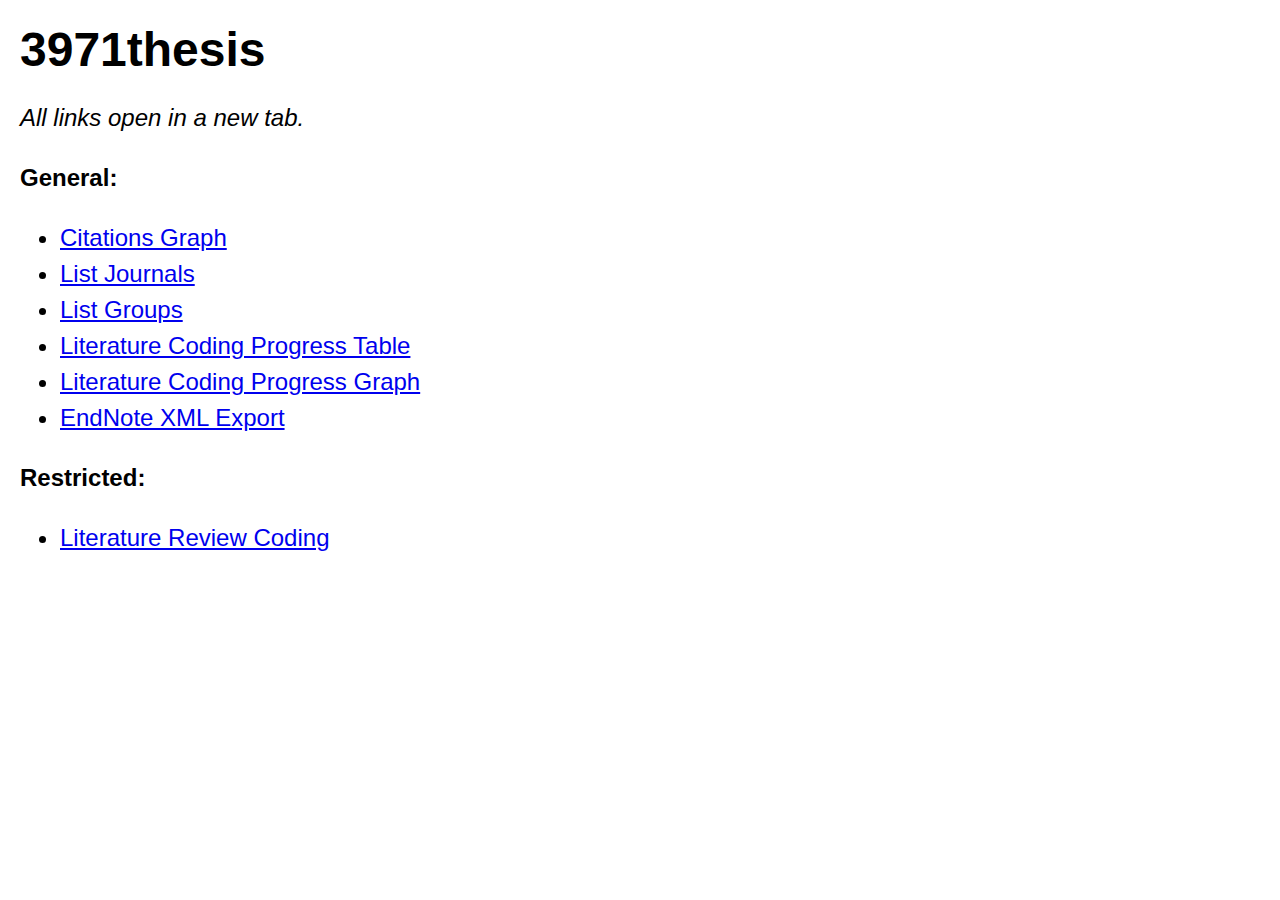
<file: index.html>
<!DOCTYPE html>
<html>
	<head>
		<title>3971thesis</title>
		<style>
			body {
				margin: 20px;
				font-size: 150%;
				font-family: sans-serif;
				line-height: 150%;
			}
		</style>
	</head>
	<body>
		<h1>3971thesis</h1>
		<p><em>All links open in a new tab.</em></p>
		<p><strong>General:</strong></p>
		<ul>
			<li><a target="_blank" href="ui-Graph.php">Citations Graph</a></li>
			<li><a target="_blank" href="ui-ListJournals.php">List Journals</a></li>
			<li><a target="_blank" href="ui-ListGroups.php">List Groups</a></li>
			<li><a target="_blank" href="ui-BwAnalysis.php">Literature Coding Progress Table</a></li>
			<li><a target="_blank" href="ui-GraphLitCodingProgress.html">Literature Coding Progress Graph</a></li>
			<li><a target="_blank" href="db-EndnoteExport.php">EndNote XML Export</a></li>
		</ul>
		<p><strong>Restricted:</strong></p>
		<ul>
			<li><a target="_blank" href="../3971thesis-restricted/ui-LiteratureCoding.php">Literature Review Coding</a></li>
		</ul>
	</body>
</html>
</file>
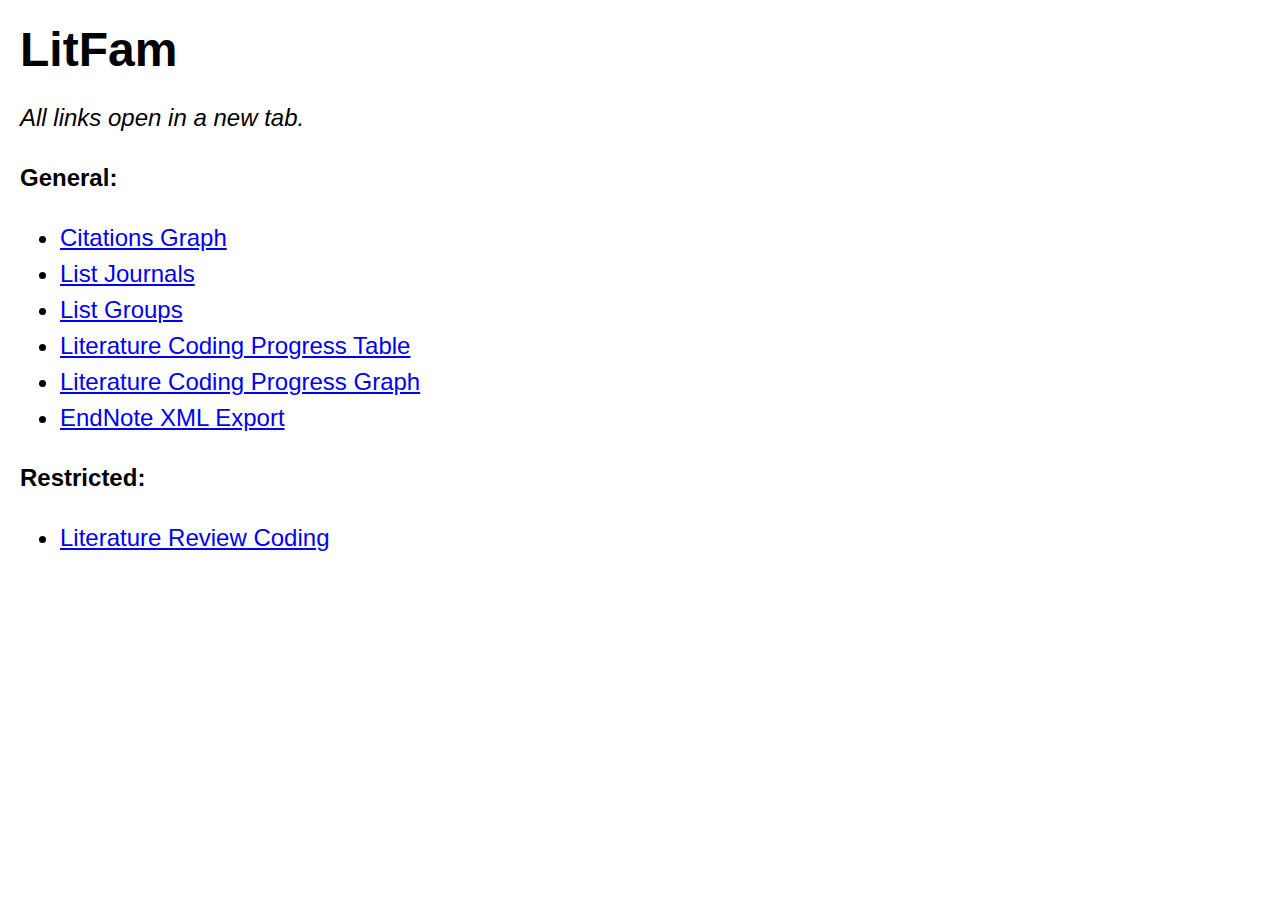
<file: www/index.html>
<!DOCTYPE html>
<html>
	<head>
		<title>LitFam</title>
		<style>
			body {
				margin: 20px;
				font-size: 150%;
				font-family: sans-serif;
				line-height: 150%;
			}
		</style>
	</head>
	<body>
		<h1>LitFam</h1>
		<p><em>All links open in a new tab.</em></p>
		<p><strong>General:</strong></p>
		<ul>
			<li><a target="_blank" href="ui-Graph.php">Citations Graph</a></li>
			<li><a target="_blank" href="ui-ListJournals.php">List Journals</a></li>
			<li><a target="_blank" href="ui-ListGroups.php">List Groups</a></li>
			<li><a target="_blank" href="ui-BwAnalysis.php">Literature Coding Progress Table</a></li>
			<li><a target="_blank" href="ui-GraphLitCodingProgress.html">Literature Coding Progress Graph</a></li>
			<li><a target="_blank" href="db-EndnoteExport.php">EndNote XML Export</a></li>
		</ul>
		<p><strong>Restricted:</strong></p>
		<ul>
			<li><a target="_blank" href="../LitFam-restricted/ui-LiteratureCoding.php">Literature Review Coding</a></li>
		</ul>
	</body>
</html>
</file>
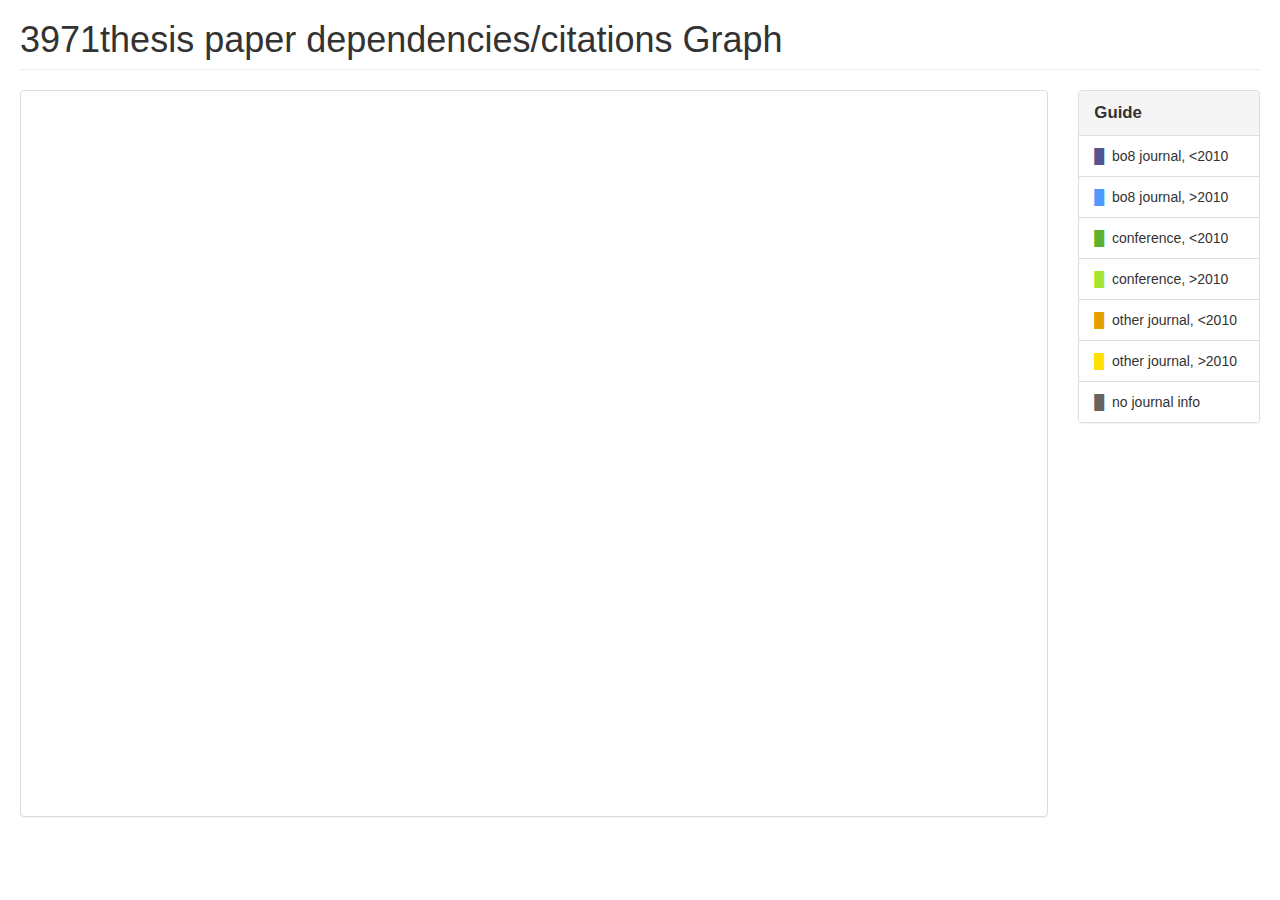
<file: ui-Graph.html>
<!DOCTYPE html>
<html>
	<head>
		<title>3971t-Graph</title>
		<link rel="icon" type="image/png" href="frameworks/led-icon-set/chart_line.png?v=2" />
		<!--jquery-->
		<script src="frameworks/jquery-1.11.2.min.js"></script>
		<!--bootstrap-->
		<script src="frameworks/bootstrap-3.3.2-dist/js/bootstrap.min.js"></script>
		<link rel="stylesheet" href="frameworks/bootstrap-3.3.2-dist/css/bootstrap.min.css">
		<!--sigmajs-->
		<script src="frameworks/sigmajs/sigma.min.js"></script>
		<script src="frameworks/sigmajs/plugins/sigma.parsers.json.min.js"></script>
		<script src="frameworks/sigmajs/plugins/sigma.layout.forceAtlas2.min.js"></script>
		<script src="frameworks/dagre.min.js"></script>
		<script src="ui-Graph.getColour.js"></script>
		<script src="ui-Graph.applyDagre.js"></script>
		<script src="ui-Graph.prepareTheGraph.js"></script>
		<script src="ui-Graph.logic.js"></script>
		<style>
			body { font-family: sans-serif; padding: 20px; }
			.panel-heading { font-size: 120%; font-weight: bold; }
			h1 { margin-top: 0em; margin-bottom: 0.5em; }
			.page-header { margin-top: 0; padding-top: 0; }
		</style>
	</head>
	<body onload="bodyDidLoad()">
		<h1 class="page-header">3971thesis paper dependencies/citations Graph</h1>
		<div class="row">
			<div class="col-md-10">
				<div class="panel panel-default">
					<div class="panel-body">
						<div id="sigmajsContainer" style="height:75vh;margin:10px;"></div>
					</div>
				</div>
			</div>
			<div class="col-md-2">
				<div class="panel panel-default">
					<div class="panel-heading">Guide</div>
					<ul class="list-group">
						<li class="list-group-item"><span style="color: #505693;">&#9608;&nbsp;&nbsp;</span>bo8 journal, &lt;2010</li>
						<li class="list-group-item"><span style="color: #4E9AFF;">&#9608;&nbsp;&nbsp;</span>bo8 journal, &gt;2010</li>
						<li class="list-group-item"><span style="color: #5EB231;">&#9608;&nbsp;&nbsp;</span>conference, &lt;2010</li>
						<li class="list-group-item"><span style="color: #A5E433;">&#9608;&nbsp;&nbsp;</span>conference, &gt;2010</li>
						<li class="list-group-item"><span style="color: #E59F00;">&#9608;&nbsp;&nbsp;</span>other journal, &lt;2010</li>
						<li class="list-group-item"><span style="color: #FFDF00;">&#9608;&nbsp;&nbsp;</span>other journal, &gt;2010</li>
						<li class="list-group-item"><span style="color: rgb(100,100,100);">&#9608;&nbsp;&nbsp;</span>no journal info</li>
					</ul>
				</div>
			</div>
		</div>
	</body>
</html>
</file>
